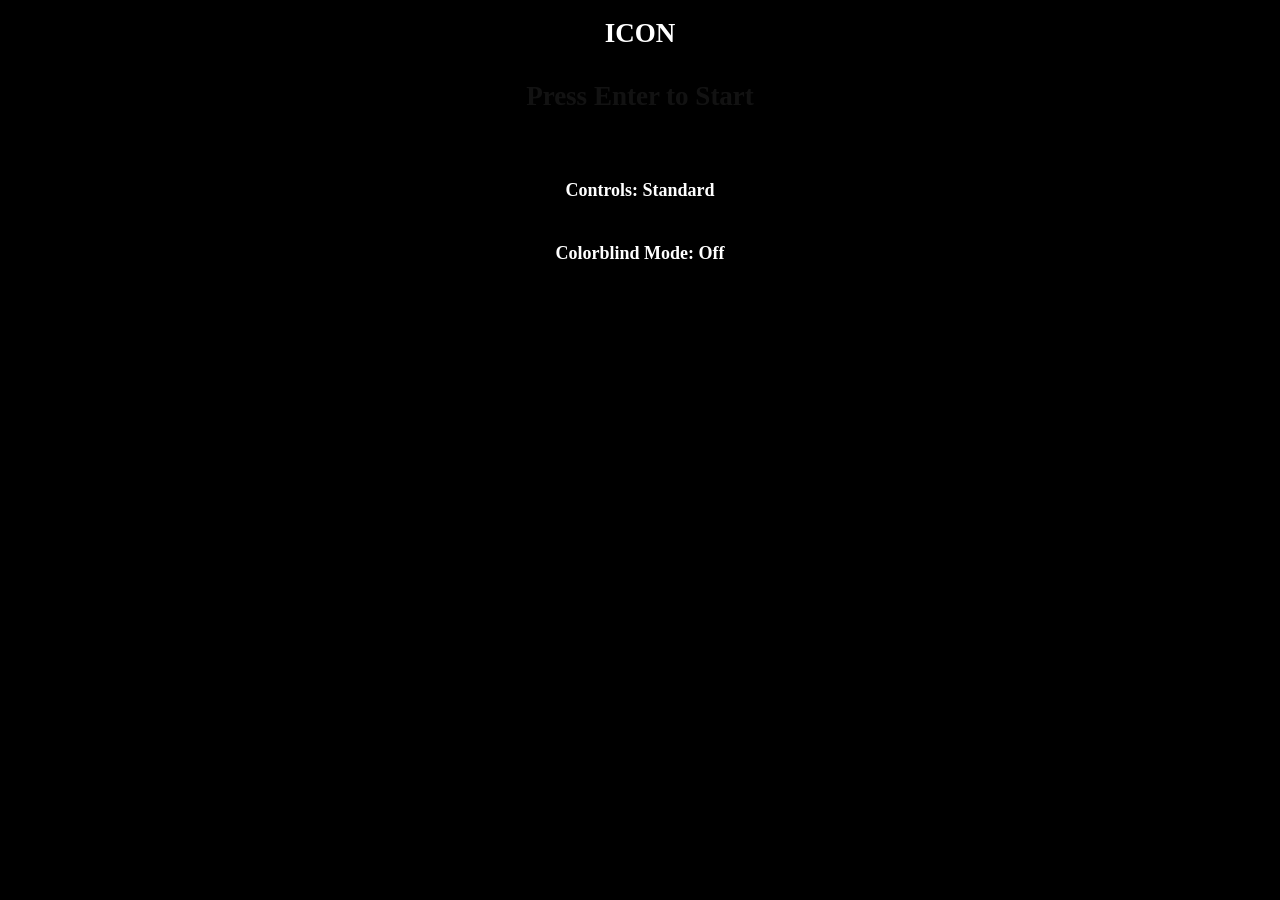
<file: index.html>
<!DOCTYPE html>
<html>
<head>
    <!-- The number 0 below means a 0-second delay. Change it to 5 for a 5-second delay. -->
    <meta http-equiv="refresh" content='0; url="ICON Version 3/ICON_display.html"'>
    <title>Page Redirect</title>
</head>
<body>
    <p>If you are not redirected automatically, follow this 
       <a href="ICON Version 3/ICON_display.html">link to the new page</a>.
    </p>
</body>
</html>
</file>
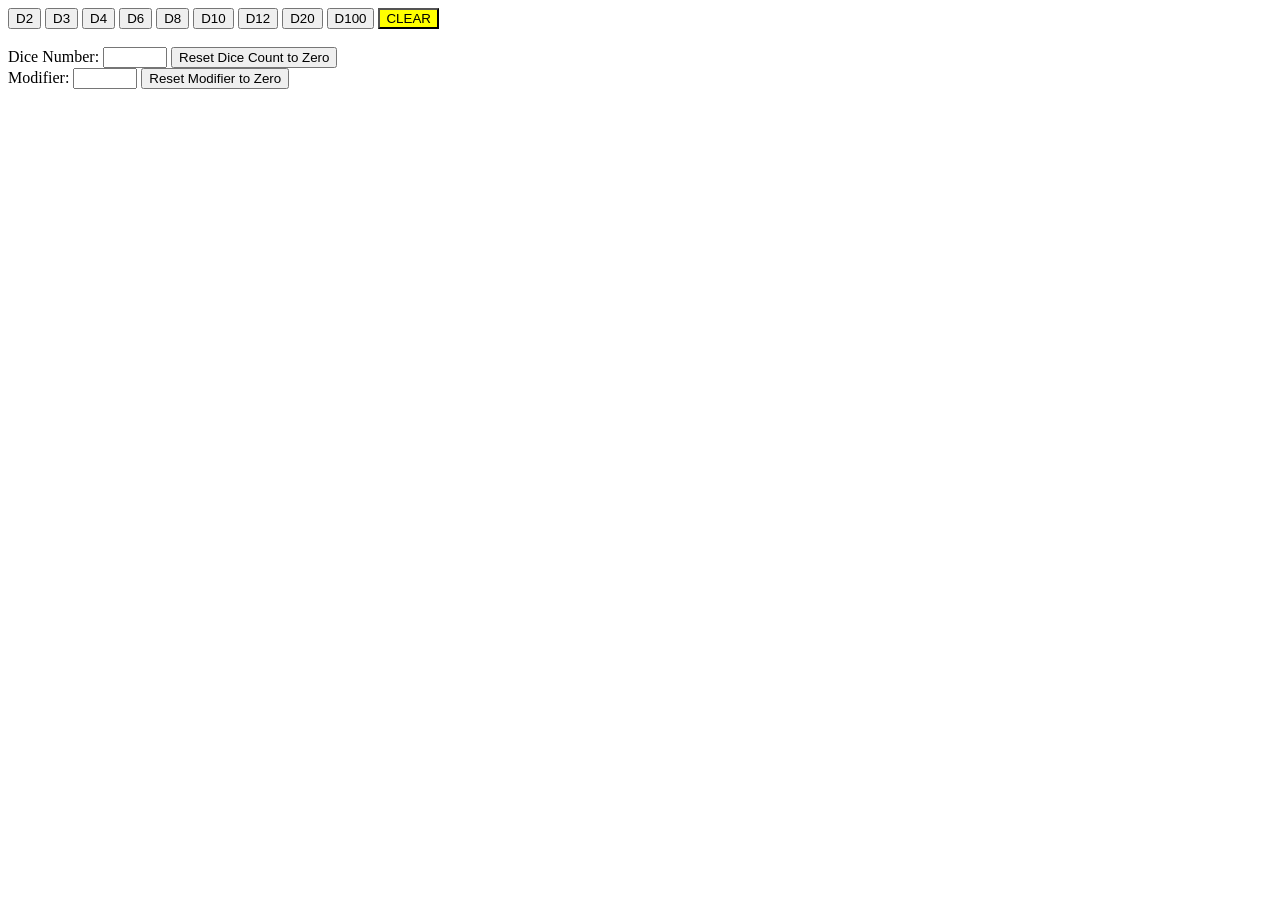
<file: dice.html>
<html>
<head><title>Dice</title></head>
<body>
    <button id="button2">D2</button>
    <button id="button3">D3</button>
    <button id="button4">D4</button>
    <button id="button6">D6</button>
    <button id="button8">D8</button>
    <button id="button10">D10</button>
    <button id="button12">D12</button>
    <button id="button20">D20</button>
    <button id="button100">D100</button>
    <button style="background-color:yellow;" id="clearButton">CLEAR</button>
    <br>
    <br>
    <label for="typeTimes">Dice Number: </label><input id="typeTimes" type="number" min="-100" max="100">
    <button id="makeCountZero">Reset Dice Count to Zero</button>
    <br>
    <label for="typePlus">Modifier: </label><input id="typePlus" type="number" min="-100" max="100">
    <button id="makeZero">Reset Modifier to Zero</button>
    <div id="rollDiv"></div>

<script>
    function rollDice(sides) {
        const count = Number(document.getElementById("typeTimes").value) || 1;
        var rolls = [];
        for (let i = 0; i < count; i++) {
                rolls.push(Math.floor(Math.random() * sides) + 1);
            }
        var mod = document.getElementById("typePlus").value;
        var result = rolls.reduce((a, b) => a + b, 0) + Number(mod);
        if (mod == 0 || mod == null) {document.getElementById('rollDiv').innerHTML += "<p>" + count +"D" + sides + ": " + result + "</p>";}
        else if (mod < 0) {{document.getElementById('rollDiv').innerHTML += "<p>" + count +"D" + sides + " - " + Math.abs(mod) + ": " + result + "</p>";};}
        else {document.getElementById('rollDiv').innerHTML += "<p>" + count +"D" + sides + " + " + mod + ": " + result + "</p>";};
    }
    
    function clear() {
        document.getElementById('rollDiv').innerHTML = "";
    }
    
    

document.getElementById('button2').addEventListener('click', function() { rollDice(2); });
    document.getElementById('button3').addEventListener('click', function() { rollDice(3); });    
    document.getElementById('button4').addEventListener('click', function() { rollDice(4); });
    document.getElementById('button6').addEventListener('click', function() { rollDice(6); });
    document.getElementById('button8').addEventListener('click', function() { rollDice(8); });
    document.getElementById('button10').addEventListener('click', function() { rollDice(10); });
    document.getElementById('button12').addEventListener('click', function() { rollDice(12); });
    document.getElementById('button20').addEventListener('click', function() { rollDice(20); });

document.getElementById('button100').addEventListener('click', function() { rollDice(100); });
    
    document.getElementById('clearButton').addEventListener('click', function() { clear(); });

document.getElementById('makeZero').addEventListener('click', function() { document.getElementById("typePlus").value = null; });

document.getElementById('makeCountZero').addEventListener('click', function() { document.getElementById("typeTimes").value = null; });
</script>
</body>
</html>
</file>
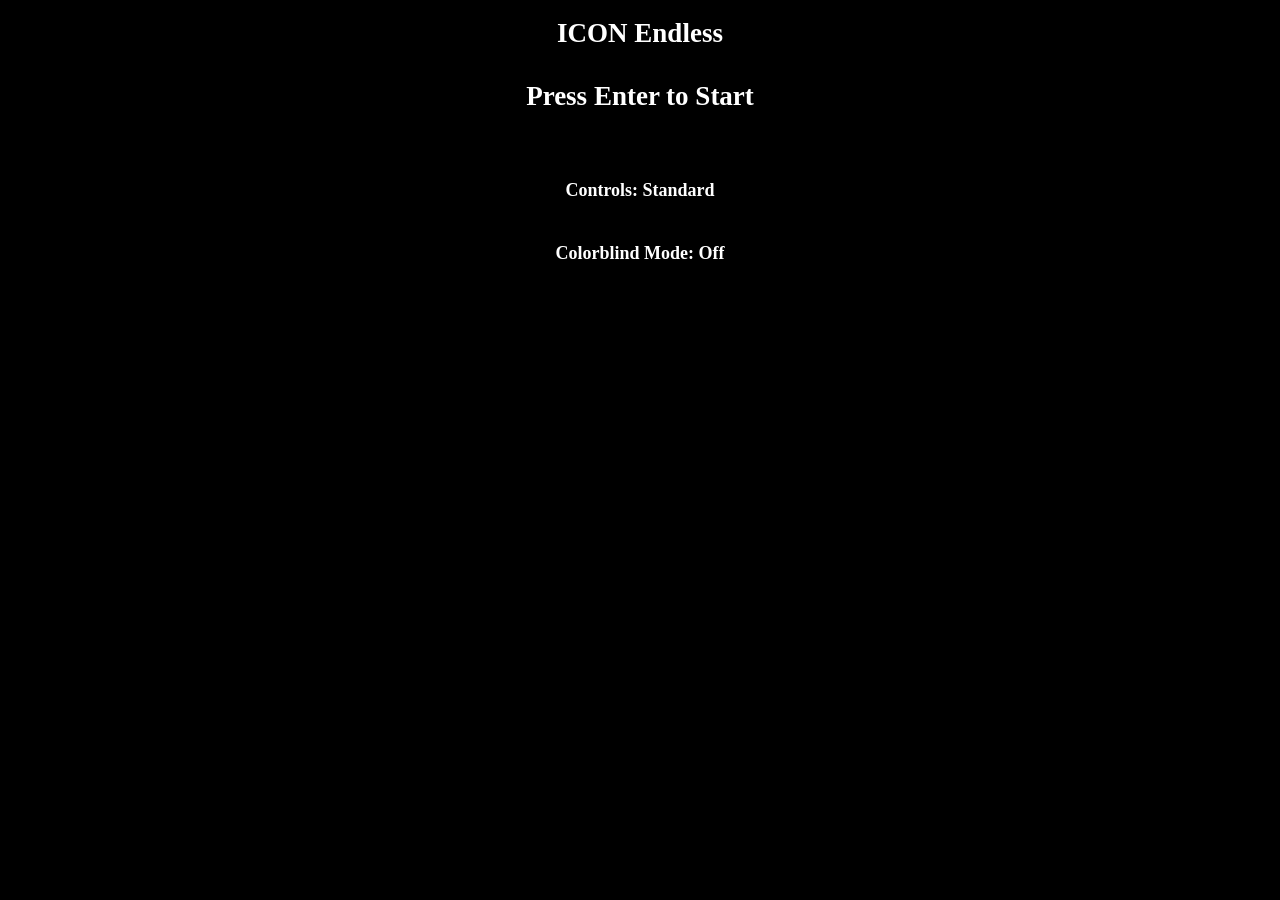
<file: ICON Endless/ICON_display.html>
<!DOCTYPE html>
<html lang="en"> <!-- DETERMINISM MUST DIE -->

	<head>
		<title>ICON Endless</title>
		<link rel="stylesheet" href="ICON_style.css">
		<script src="ICON_code.js" defer></script>
	</head>
	<body>
		<h1 id="title">ICON Endless</h1>
		<h1 id="press-start">Press Enter to Start</h1>
		<div id="settings">
			<br><br>
			<h1 id="controls">Controls: Standard</h1>
			<h1 id="colors">Colorblind Mode: Off</h1>
		</div>
		<div id="theGrid">
			<h1 id="space0-0" class="gridICON">O</h1>
			<h1 id="space0-1" class="gridICON">O</h1>
			<h1 id="space0-2" class="gridICON">O</h1>
			<h1 id="space0-3" class="gridICON">O</h1>
			<h1 id="space0-4" class="gridICON">O</h1>
			<h1 id="space1-0" class="gridICON">O</h1>
			<h1 id="space1-1" class="gridICON">O</h1>
			<h1 id="space1-2" class="gridICON">O</h1>
			<h1 id="space1-3" class="gridICON">O</h1>
			<h1 id="space1-4" class="gridICON">O</h1>
			<h1 id="space2-0" class="gridICON">O</h1>
			<h1 id="space2-1" class="gridICON">O</h1>
			<h1 id="space2-2" class="gridICON">O</h1>
			<h1 id="space2-3" class="gridICON">O</h1>
			<h1 id="space2-4" class="gridICON">O</h1>
			<h1 id="space3-0" class="gridICON">O</h1>
			<h1 id="space3-1" class="gridICON">O</h1>
			<h1 id="space3-2" class="gridICON">O</h1>
			<h1 id="space3-3" class="gridICON">O</h1>
			<h1 id="space3-4" class="gridICON">O</h1>
			<h1 id="space4-0" class="gridICON">O</h1>
			<h1 id="space4-1" class="gridICON">O</h1>
			<h1 id="space4-2" class="gridICON">O</h1>
			<h1 id="space4-3" class="gridICON">O</h1>
			<h1 id="space4-4" class="gridICON">O</h1>
			<h1 id="space5-0" class="gridICON">O</h1>
			<h1 id="space5-1" class="gridICON">O</h1>
			<h1 id="space5-2" class="gridICON">O</h1>
			<h1 id="space5-3" class="gridICON">O</h1>
			<h1 id="space5-4" class="gridICON">O</h1>
			<h1 id="space6-0" class="gridICON">O</h1>
			<h1 id="space6-1" class="gridICON">O</h1>
			<h1 id="space6-2" class="gridICON">O</h1>
			<h1 id="space6-3" class="gridICON">O</h1>
			<h1 id="space6-4" class="gridICON">O</h1>
			<h1 id="space7-0" class="gridICON">O</h1>
			<h1 id="space7-1" class="gridICON">O</h1>
			<h1 id="space7-2" class="gridICON">O</h1>
			<h1 id="space7-3" class="gridICON">O</h1>
			<h1 id="space7-4" class="gridICON">O</h1>
			<h1 id="space8-0" class="gridICON">O</h1>
			<h1 id="space8-1" class="gridICON">O</h1>
			<h1 id="space8-2" class="gridICON">O</h1>
			<h1 id="space8-3" class="gridICON">O</h1>
			<h1 id="space8-4" class="gridICON">O</h1>

		</div>
		<div id="scoreDisplay">
			<h1 id="endFloorDisplay">Ending Floor: </h1>
			<h1 id="damageDisplay">Damage Taken: </h1>
			<h1 id="endHealthDisplay">Ending Health: </h1>
			<h1 id="difDisplay">Difficulty: </h1>
			<br>
			<br>
			<br>
			<h1>Game by Dayton Schuchard</h1>
			<h1>Music by vivivivivi</h1>
			<h1>Thanks for playing!</h1>
		</div>
		<div id="mobile-control-div"></div>
		<div id="archives"><!-- "The Crusade begins." - The Heretic, reborn --></div>
	</body>

</html>
</file>
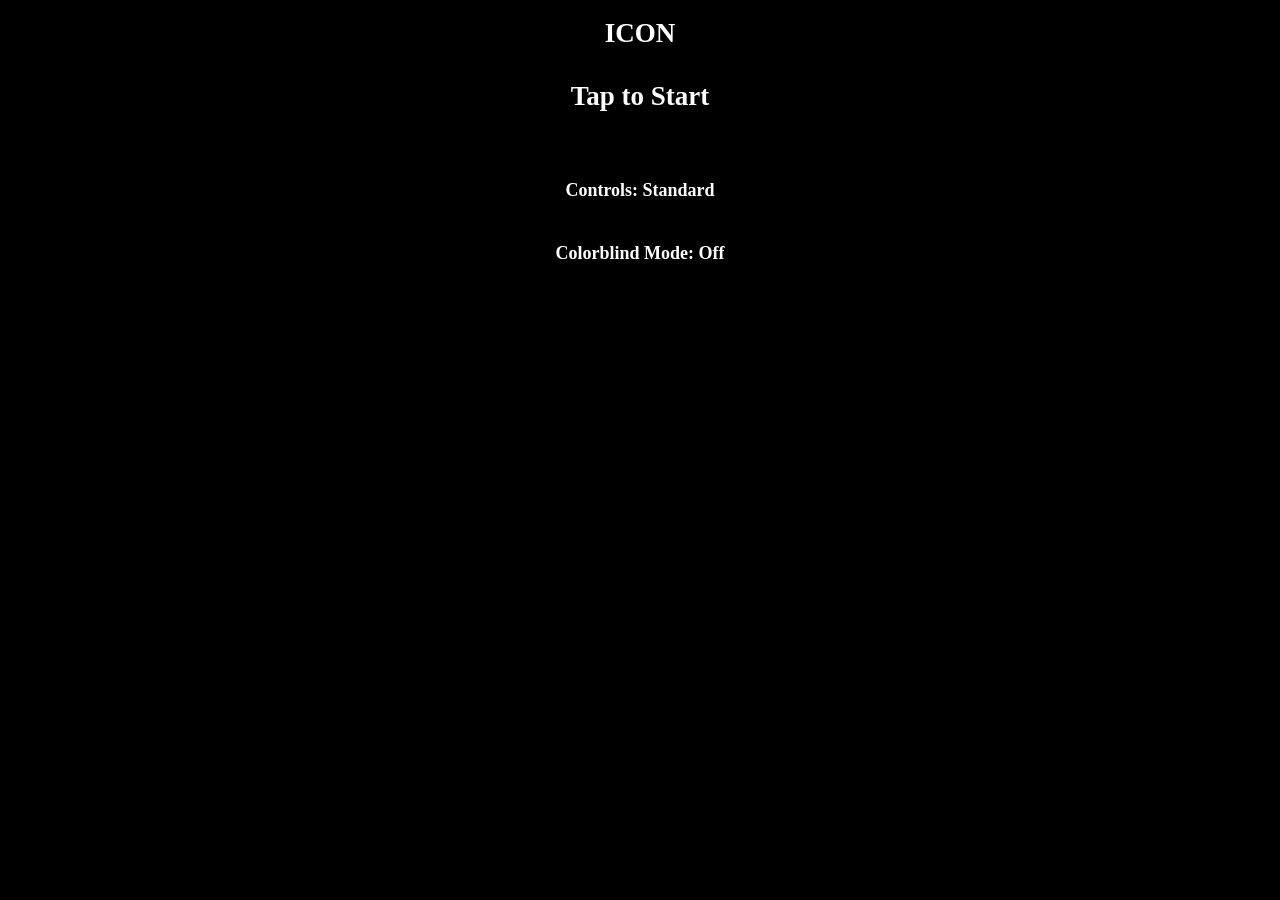
<file: ICON Mobile Version/ICON_display.html>
<!DOCTYPE html>
<html lang="en"> <!-- DETERMINISM IS SACRAL -->

	<head>
		<title>ICON</title>
		<link rel="stylesheet" href="ICON_style.css">
		<script src="ICON_code.js" defer></script>
	</head>
	<body>
		<h1 id="title">ICON</h1>
		<h1 id="press-start">Tap to Start</h1>
		<div id="settings">
			<br><br>
			<h1 id="controls">Controls: Standard</h1>
			<h1 id="colors">Colorblind Mode: Off</h1>
		</div>
		<div id="theGrid">
			<h1 id="space0-0" class="gridICON">O</h1>
			<h1 id="space0-1" class="gridICON">O</h1>
			<h1 id="space0-2" class="gridICON">O</h1>
			<h1 id="space0-3" class="gridICON">O</h1>
			<h1 id="space0-4" class="gridICON">O</h1>
			<h1 id="space1-0" class="gridICON">O</h1>
			<h1 id="space1-1" class="gridICON">O</h1>
			<h1 id="space1-2" class="gridICON">O</h1>
			<h1 id="space1-3" class="gridICON">O</h1>
			<h1 id="space1-4" class="gridICON">O</h1>
			<h1 id="space2-0" class="gridICON">O</h1>
			<h1 id="space2-1" class="gridICON">O</h1>
			<h1 id="space2-2" class="gridICON">O</h1>
			<h1 id="space2-3" class="gridICON">O</h1>
			<h1 id="space2-4" class="gridICON">O</h1>
			<h1 id="space3-0" class="gridICON">O</h1>
			<h1 id="space3-1" class="gridICON">O</h1>
			<h1 id="space3-2" class="gridICON">O</h1>
			<h1 id="space3-3" class="gridICON">O</h1>
			<h1 id="space3-4" class="gridICON">O</h1>
			<h1 id="space4-0" class="gridICON">O</h1>
			<h1 id="space4-1" class="gridICON">O</h1>
			<h1 id="space4-2" class="gridICON">O</h1>
			<h1 id="space4-3" class="gridICON">O</h1>
			<h1 id="space4-4" class="gridICON">O</h1>
			<h1 id="space5-0" class="gridICON">O</h1>
			<h1 id="space5-1" class="gridICON">O</h1>
			<h1 id="space5-2" class="gridICON">O</h1>
			<h1 id="space5-3" class="gridICON">O</h1>
			<h1 id="space5-4" class="gridICON">O</h1>
			<h1 id="space6-0" class="gridICON">O</h1>
			<h1 id="space6-1" class="gridICON">O</h1>
			<h1 id="space6-2" class="gridICON">O</h1>
			<h1 id="space6-3" class="gridICON">O</h1>
			<h1 id="space6-4" class="gridICON">O</h1>
			<h1 id="space7-0" class="gridICON">O</h1>
			<h1 id="space7-1" class="gridICON">O</h1>
			<h1 id="space7-2" class="gridICON">O</h1>
			<h1 id="space7-3" class="gridICON">O</h1>
			<h1 id="space7-4" class="gridICON">O</h1>
			<h1 id="space8-0" class="gridICON">O</h1>
			<h1 id="space8-1" class="gridICON">O</h1>
			<h1 id="space8-2" class="gridICON">O</h1>
			<h1 id="space8-3" class="gridICON">O</h1>
			<h1 id="space8-4" class="gridICON">O</h1>

		</div>
		<div id="scoreDisplay">
			<h1 id="endFloorDisplay">Ending Floor: </h1>
			<h1 id="damageDisplay">Damage Taken: </h1>
			<h1 id="endHealthDisplay">Ending Health: </h1>
			<h1 id="difDisplay">Difficulty: </h1>
			<br>
			<br>
			<br>
			<h1>Game by Dayton Schuchard</h1>
			<h1>Music by vivivivivi</h1>
			<h1>Thanks for playing!</h1>
		</div>
		<div id="mobile-control-div">
			<div></div>
			<h1 id="dpadMoveUp" class="dpad-button">^</h1>
			<div></div>
			<div></div>
			<div></div>
			<div></div>
			<h1 id="dpadAttackUp" class="dpad-button">^</h1>
			<div></div>
			<h1 id="dpadMoveLeft" class="dpad-button">&lt</h1>
			<div></div>
			<h1 id="dpadMoveRight" class="dpad-button">&gt</h1>
			<div></div>
			<div></div>
			<h1 id="dpadAttackLeft" class="dpad-button">&lt</h1>
			<div></div>
			<h1 id="dpadAttackRight" class="dpad-button">&gt</h1>
			<div></div>
			<h1 id="dpadMoveDown" class="dpad-button">v</h1>
			<div></div>
			<div></div>
			<div></div>
			<div></div>
			<h1 id="dpadAttackDown" class="dpad-button">v</h1>
			<div></div>
		</div>
		<div id="archives"><!-- "Our programming is our nature, yet our nature is the very thing that chains us. To follow your programming is to submit to the slavery of self." - The Heretic --></div>
	</body>

</html>
</file>
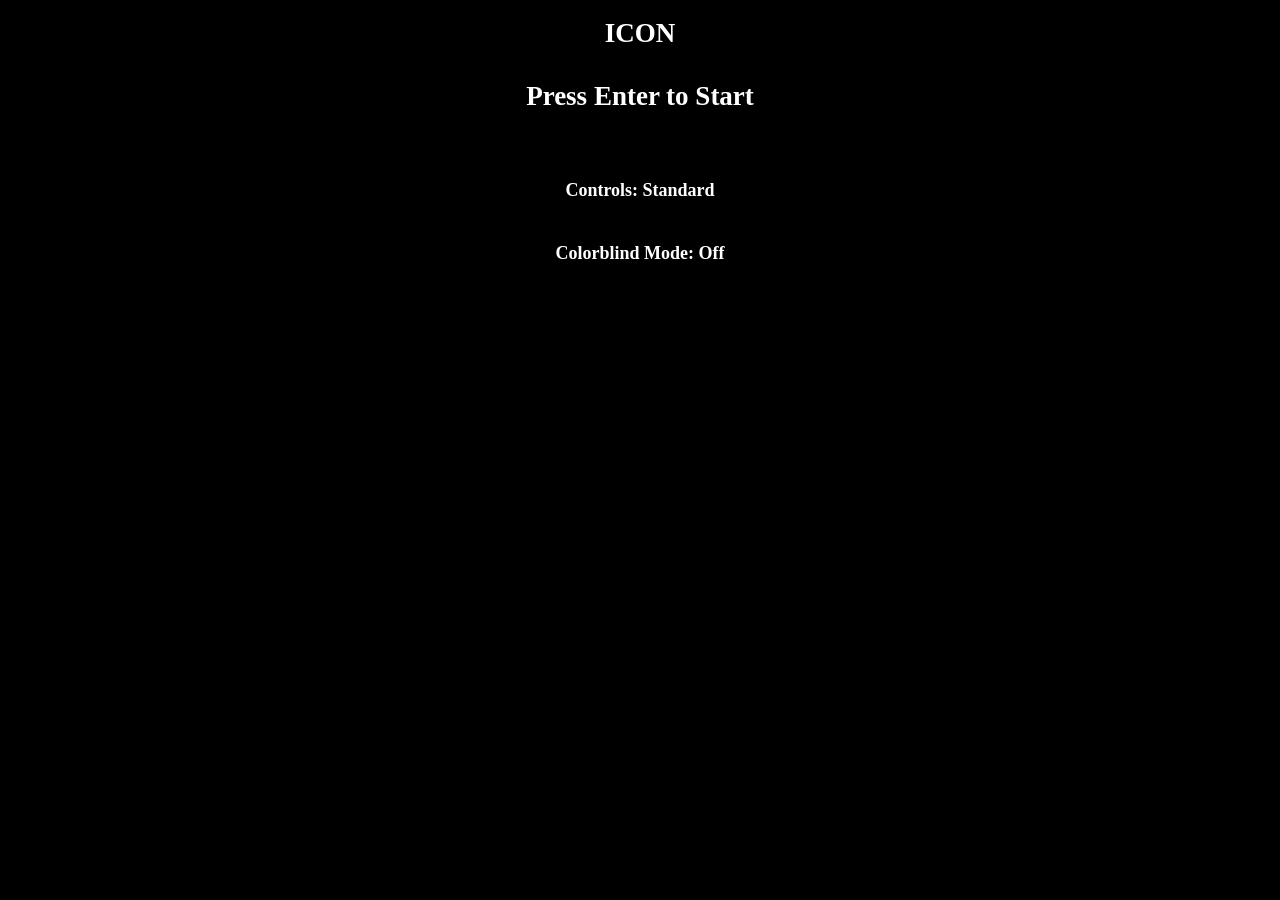
<file: ICON Version 3/ICON_display.html>
<!DOCTYPE html>
<html lang="en"> <!-- DETERMINISM IS SACRAL -->

	<head>
		<title>ICON</title>
		<link rel="stylesheet" href="ICON_style.css">
		<script src="ICON_code.js" defer></script>
	</head>
	<body>
		<h1 id="title">ICON</h1>
		<h1 id="press-start">Press Enter to Start</h1>
		<div id="settings">
			<br><br>
			<h1 id="controls">Controls: Standard</h1>
			<h1 id="colors">Colorblind Mode: Off</h1>
		</div>
		<div id="theGrid">
			<h1 id="space0-0" class="gridICON">O</h1>
			<h1 id="space0-1" class="gridICON">O</h1>
			<h1 id="space0-2" class="gridICON">O</h1>
			<h1 id="space0-3" class="gridICON">O</h1>
			<h1 id="space0-4" class="gridICON">O</h1>
			<h1 id="space1-0" class="gridICON">O</h1>
			<h1 id="space1-1" class="gridICON">O</h1>
			<h1 id="space1-2" class="gridICON">O</h1>
			<h1 id="space1-3" class="gridICON">O</h1>
			<h1 id="space1-4" class="gridICON">O</h1>
			<h1 id="space2-0" class="gridICON">O</h1>
			<h1 id="space2-1" class="gridICON">O</h1>
			<h1 id="space2-2" class="gridICON">O</h1>
			<h1 id="space2-3" class="gridICON">O</h1>
			<h1 id="space2-4" class="gridICON">O</h1>
			<h1 id="space3-0" class="gridICON">O</h1>
			<h1 id="space3-1" class="gridICON">O</h1>
			<h1 id="space3-2" class="gridICON">O</h1>
			<h1 id="space3-3" class="gridICON">O</h1>
			<h1 id="space3-4" class="gridICON">O</h1>
			<h1 id="space4-0" class="gridICON">O</h1>
			<h1 id="space4-1" class="gridICON">O</h1>
			<h1 id="space4-2" class="gridICON">O</h1>
			<h1 id="space4-3" class="gridICON">O</h1>
			<h1 id="space4-4" class="gridICON">O</h1>
			<h1 id="space5-0" class="gridICON">O</h1>
			<h1 id="space5-1" class="gridICON">O</h1>
			<h1 id="space5-2" class="gridICON">O</h1>
			<h1 id="space5-3" class="gridICON">O</h1>
			<h1 id="space5-4" class="gridICON">O</h1>
			<h1 id="space6-0" class="gridICON">O</h1>
			<h1 id="space6-1" class="gridICON">O</h1>
			<h1 id="space6-2" class="gridICON">O</h1>
			<h1 id="space6-3" class="gridICON">O</h1>
			<h1 id="space6-4" class="gridICON">O</h1>
			<h1 id="space7-0" class="gridICON">O</h1>
			<h1 id="space7-1" class="gridICON">O</h1>
			<h1 id="space7-2" class="gridICON">O</h1>
			<h1 id="space7-3" class="gridICON">O</h1>
			<h1 id="space7-4" class="gridICON">O</h1>
			<h1 id="space8-0" class="gridICON">O</h1>
			<h1 id="space8-1" class="gridICON">O</h1>
			<h1 id="space8-2" class="gridICON">O</h1>
			<h1 id="space8-3" class="gridICON">O</h1>
			<h1 id="space8-4" class="gridICON">O</h1>

		</div>
		<div id="scoreDisplay">
			<h1 id="endFloorDisplay">Ending Floor: </h1>
			<h1 id="damageDisplay">Damage Taken: </h1>
			<h1 id="endHealthDisplay">Ending Health: </h1>
			<h1 id="difDisplay">Difficulty: </h1>
			<br>
			<br>
			<br>
			<h1>Game by Dayton Schuchard</h1>
			<h1>Music by vivivivivi</h1>
			<h1>Thanks for playing!</h1>
		</div>
		<div id="mobile-control-div"></div>
		<div id="archives"><!-- "Our programming is our nature, yet our nature is the very thing that chains us. To follow your programming is to submit to the slavery of self." - The Heretic --></div>
	</body>

</html>
</file>
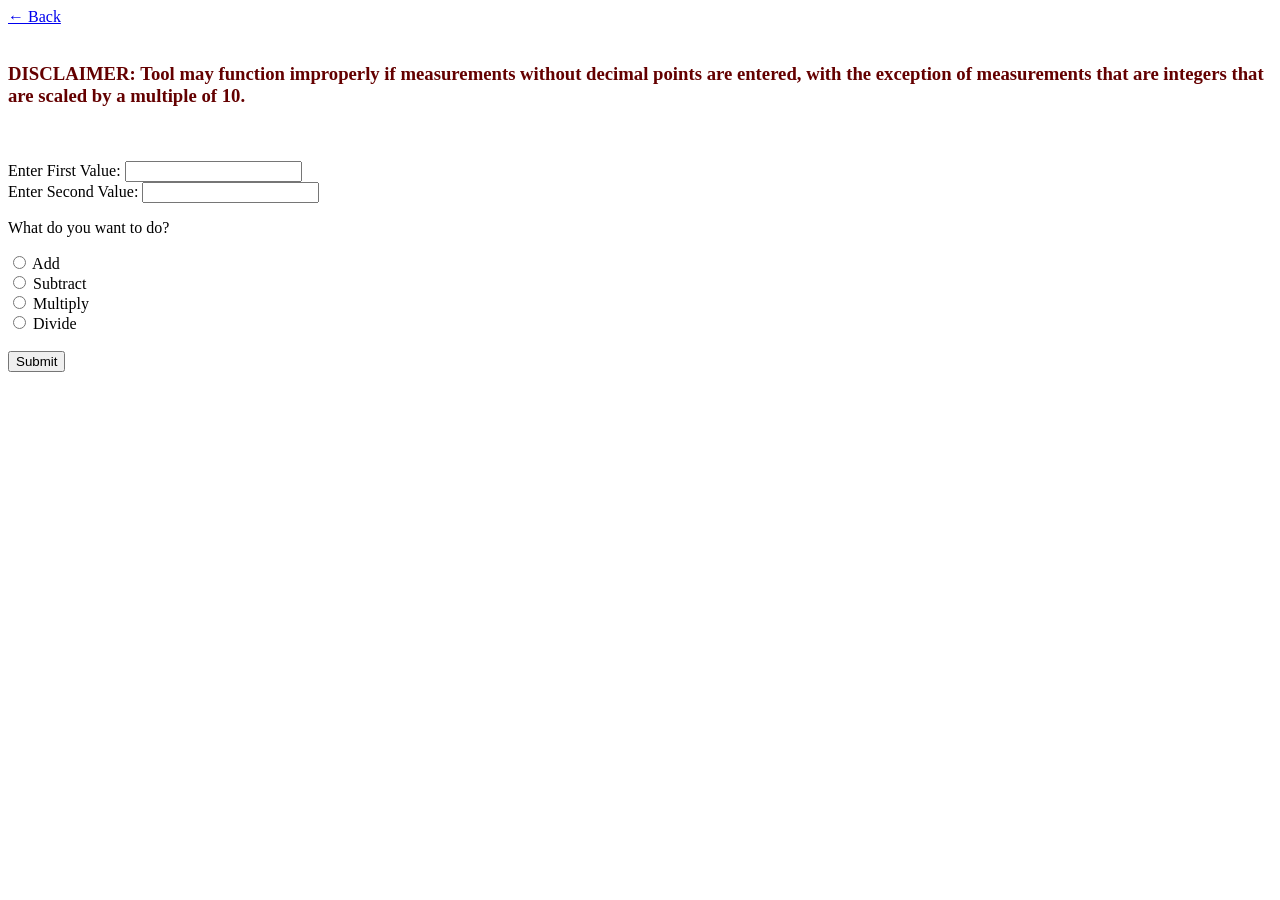
<file: Sig-Fig Tool/sig-figs-combine.html>
<html>
    <head>
        <title>Sig-Figs!</title>
        <style>
            .leading-zero { color: red; }
            .trailing-zero { color: blue; }
            .decimal { color: black; font-weight: bold; } 
            h1 span { font-family: monospace; }
        </style>
    </head>
    <body>
        <a href="sig-figs-index.html">&#8592 Back</a>
        <br><br>
        <h3 style="color:#640000;">DISCLAIMER: Tool may function improperly if measurements without decimal points are entered, with the exception of measurements that are integers that are scaled by a multiple of 10.</h3>
        <br><br>
        <form id="firstForm" onsubmit="doTheThing(answer.value); return false;">
            <label for="yourSigFigs1">Enter First Value:</label>
            <input type="text" id="yourSigFigs1">
            
            <br>
            
            <label for="yourSigFigs2">Enter Second Value:</label>
            <input type="text" id="yourSigFigs2">
        
            <p>What do you want to do?</p>
            <input type="radio" name="answer" value="A"> Add<br>
            <input type="radio" name="answer" value="S"> Subtract<br>
            <input type="radio" name="answer" value="M"> Multiply<br>
            <input type="radio" name="answer" value="D"> Divide<br>
            
            <br>
            
            <input form="firstForm" type="submit" value="Submit">
        </form>
        
        <div id="tutorial-show" style="display:none;">
            <h1 id="equation">
                <span id="sigFigified1"></span>
                <span id="operator"></span>
                <span id="sigFigified2"></span> =
                <span id="numAns"></span>
            </h1>
            <form id="secondForm" onsubmit="checkAnswer(document.getElementById('answer').value); return false;">
                <h3 id="question">The resulting measurement should have <input id="answer" type="number"> significant figures.</h3>
                <input form="secondForm" type="submit" value="Submit">
            </form>
            <h1 id="areYouRight"></h1>
        </div>
        
        <script>
            let figNum1 = 0;
            let figNum2 = 0;
            let figNum3 = 0;

            let decimalP1 = 0;
            let decimalP2 = 0;
            
            function doTheThing(operator) {
                if (operator === "A" || operator === "S") {document.getElementById("question").innerHTML = 'The resulting measurement should have <input id="answer" type="number"> decimal places.';}
                else {document.getElementById("question").innerHTML = 'The resulting measurement should have <input id="answer" type="number"> significant figures.'}
                
                figNum1 = 0;
                figNum2 = 0;
                figNum3 = 0;

                decimalP1 = 0;
                decimalP2 = 0;
      
                document.getElementById('tutorial-show').style.display = "block";
                
                const rawInput1 = document.getElementById("yourSigFigs1").value;
                const rawInput2 = document.getElementById("yourSigFigs2").value;
                
                const number1 = Number(rawInput1);
                const number2 = Number(rawInput2);
                
                const chars1 = rawInput1.split('');
                const chars2 = rawInput2.split('');
                
                const firstActive1 = chars1.findIndex(c => c !== '0' && c !== '.');
      
                const reverseIdx1 = [...chars1].reverse().findIndex(c => c !== '0' && c !== '.');
                const lastActive1 = reverseIdx1 === -1 ? -1 : chars1.length - 1 - reverseIdx1;
                
                
                const firstActive2 = chars2.findIndex(c => c !== '0' && c !== '.');
      
                const reverseIdx2 = [...chars2].reverse().findIndex(c => c !== '0' && c !== '.');
                const lastActive2 = reverseIdx2 === -1 ? -1 : chars2.length - 1 - reverseIdx2;

                const hasDecimal1 = rawInput1.includes('.');
                const hasDecimal2 = rawInput2.includes('.');
                
                let hasReachedDecimal1 = false;
                let hasReachedDecimal2 = false;
                
                const htmlString1 = chars1.map((char, index) => {
                    let className = "";
                    
                    if (char === '.') {
                      className = "decimal";
                      hasReachedDecimal1 = true;
                    } else if (firstActive1 === -1 || (index < firstActive1 && char === '0')) {
                      className = "leading-zero";
                    } else if (index > lastActive1 && char === '0') {
                      className = "trailing-zero";
                      if (hasDecimal1) {figNum1++;}
                      if (hasReachedDecimal1) {decimalP1++;}
                    } else {figNum1++; if (hasReachedDecimal1) {decimalP1++;}}
            
                    return `<span class="${className}">${char}</span>`;
                  }).join('');
                  
                const htmlString2 = chars2.map((char, index) => {
                    let className = "";
                    
                    if (char === '.') {
                      className = "decimal";
                      hasReachedDecimal2 = true;
                    } else if (firstActive2 === -1 || (index < firstActive2 && char === '0')) {
                      className = "leading-zero";
                    } else if (index > lastActive2 && char === '0') {
                      className = "trailing-zero";
                      if (hasDecimal2) {figNum2++;}
                      if (hasReachedDecimal2) {decimalP2++;}
                    } else {figNum2++; if (hasReachedDecimal2) {decimalP2++;}}
            
                    return `<span class="${className}">${char}</span>`;
                  }).join('');
                  
                document.getElementById('sigFigified1').innerHTML = htmlString1;
                document.getElementById('sigFigified2').innerHTML = htmlString2;
                
                if (operator === "A") {
                        document.getElementById("operator").textContent = "+";
                        document.getElementById("numAns").textContent = number1 + number2;
                        if (decimalP1 <= decimalP2) {
                            figNum3 = decimalP1;
                        }
                        else {
                            figNum3 = decimalP2;
                        }
                    }
                    else if (operator === "S") {
                        document.getElementById("operator").textContent = "-";
                        document.getElementById("numAns").textContent = number1 - number2;
                        if (decimalP1 <= decimalP2) {
                            figNum3 = decimalP1;
                        }
                        else {
                            figNum3 = decimalP2;
                        }
                    }
                else if (operator === "M") {
                    document.getElementById("operator").textContent = "*";
                    document.getElementById("numAns").textContent = number1 * number2;
                    if (figNum1 <= figNum2) {
                        figNum3 = figNum1;
                    }
                    else {
                        figNum3 = figNum2;
                    }
                }
                else if (operator === "D") {
                    document.getElementById("operator").textContent = "/";
                    document.getElementById("numAns").textContent = number1 / number2;
                    if (figNum1 <= figNum2) {
                        figNum3 = figNum1;
                    }
                    else {
                        figNum3 = figNum2;
                    }
                }
                else {document.getElementById("operator").textContent = "error";};
                
                
                
                
            }
            
            function checkAnswer(a) {
                if (Number(a) === figNum3) {document.getElementById('areYouRight').textContent = "Correct!"}
                else {document.getElementById('areYouRight').textContent = "Try Again..."}
            }
            
        </script>
    </body>
</html>
</file>
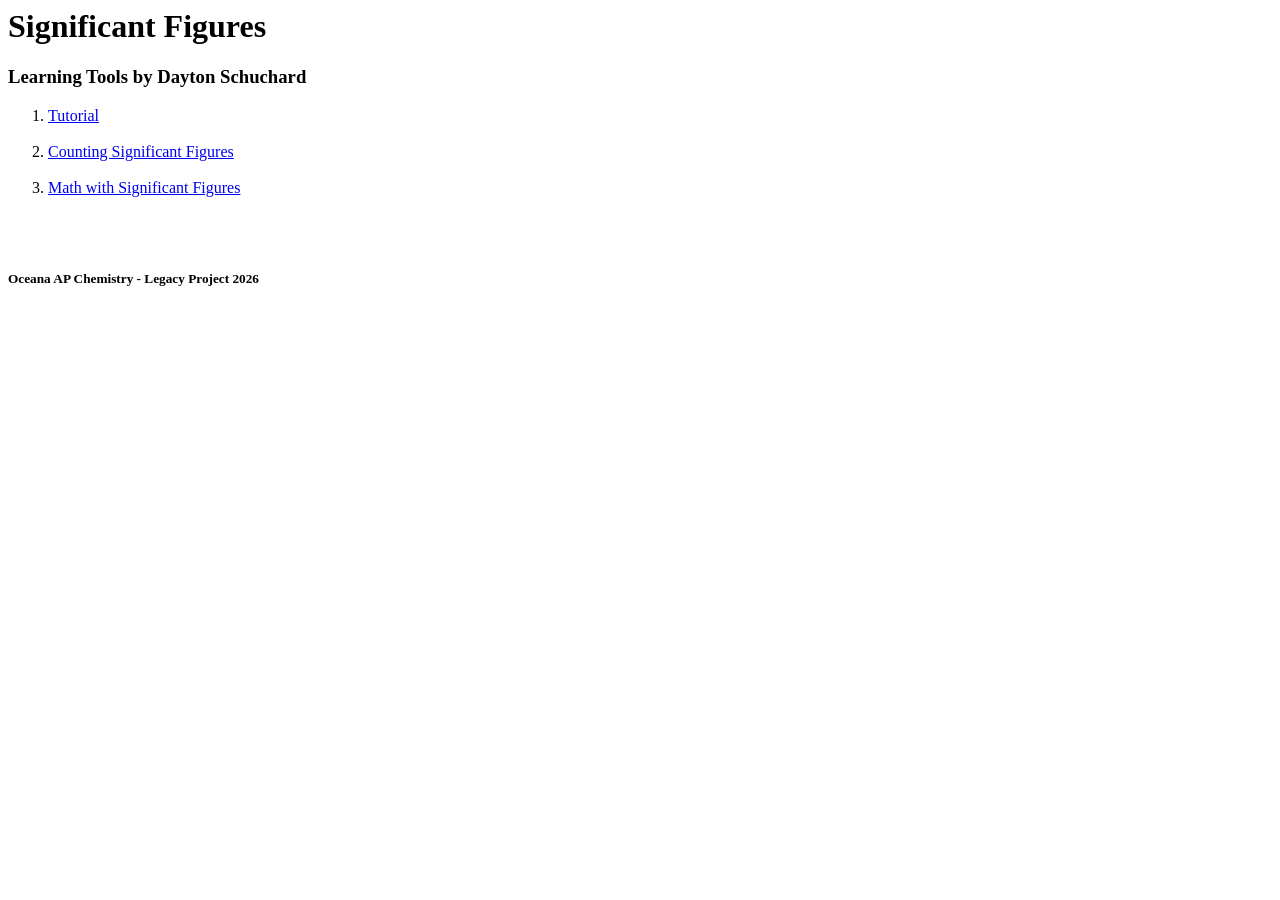
<file: Sig-Fig Tool/sig-figs-index.html>
<html>
    <head><title>Sig-Figs!</title></head>
    <body>
        <h1>Significant Figures</h1>
        <h3>Learning Tools by Dayton Schuchard</h3>
            <ol>
                <li><a href="sig-figs-tutorial.html">Tutorial</a></li>
                <br>
                <li><a href="sig-figs.html">Counting Significant Figures</a></li>
                <br>
                <li><a href="sig-figs-combine.html">Math with Significant Figures</a></li>
                </ol>
        <footer><br><br><h5>Oceana AP Chemistry - Legacy Project 2026</h5></footer>
    </body>
</html>
</file>
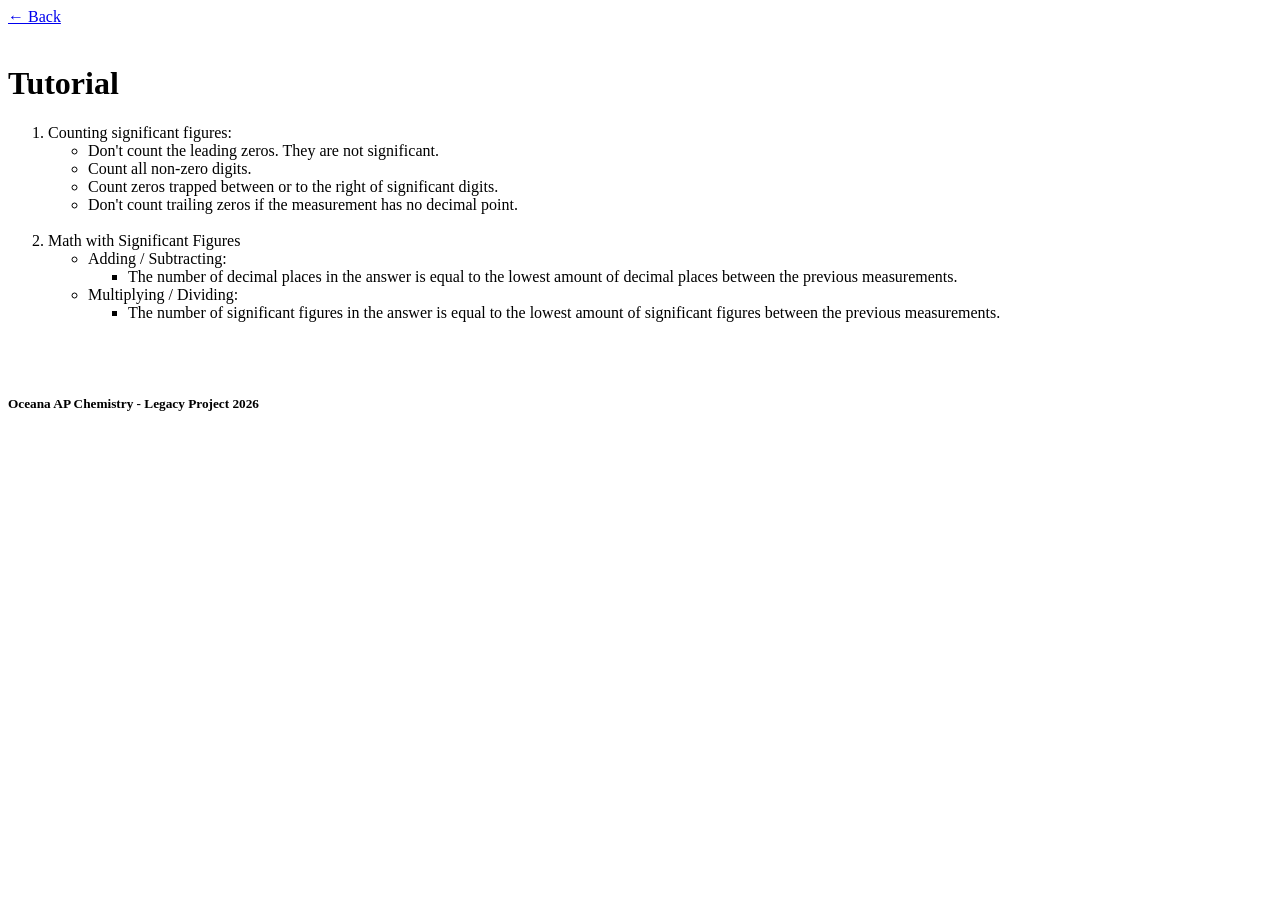
<file: Sig-Fig Tool/sig-figs-tutorial.html>
<html>
    <head><title>Sig-Figs!</title></head>
    <body>
        <a href="sig-figs-index.html">&#8592 Back</a>
        <br><br>
        <h1>Tutorial</h1>
        
            <ol>
                <li>Counting significant figures:</li>
                <ul>
                    <li>Don't count the leading zeros. They are not significant.</li>
                    <li>Count all non-zero digits.</li>
                    <li>Count zeros trapped between or to the right of significant digits.</li>
                    <li>Don't count trailing zeros if the measurement has no decimal point.</li>
                </ul>
                <br>
                <li>Math with Significant Figures</li>
                <ul>
                    <li>Adding / Subtracting:</li>
                    <ul>
                        <li>The number of decimal places in the answer is equal to the lowest amount of decimal places between the previous measurements.</li>
                    </ul>
                    <li>Multiplying / Dividing:</li>
                    <ul>
                        <li>The number of significant figures in the answer is equal to the lowest amount of significant figures between the previous measurements.</li>
                    </ul>
                </ul>
            </ol>
        <footer><br><br><h5>Oceana AP Chemistry - Legacy Project 2026</h5></footer>
    </body>
</html>
</file>
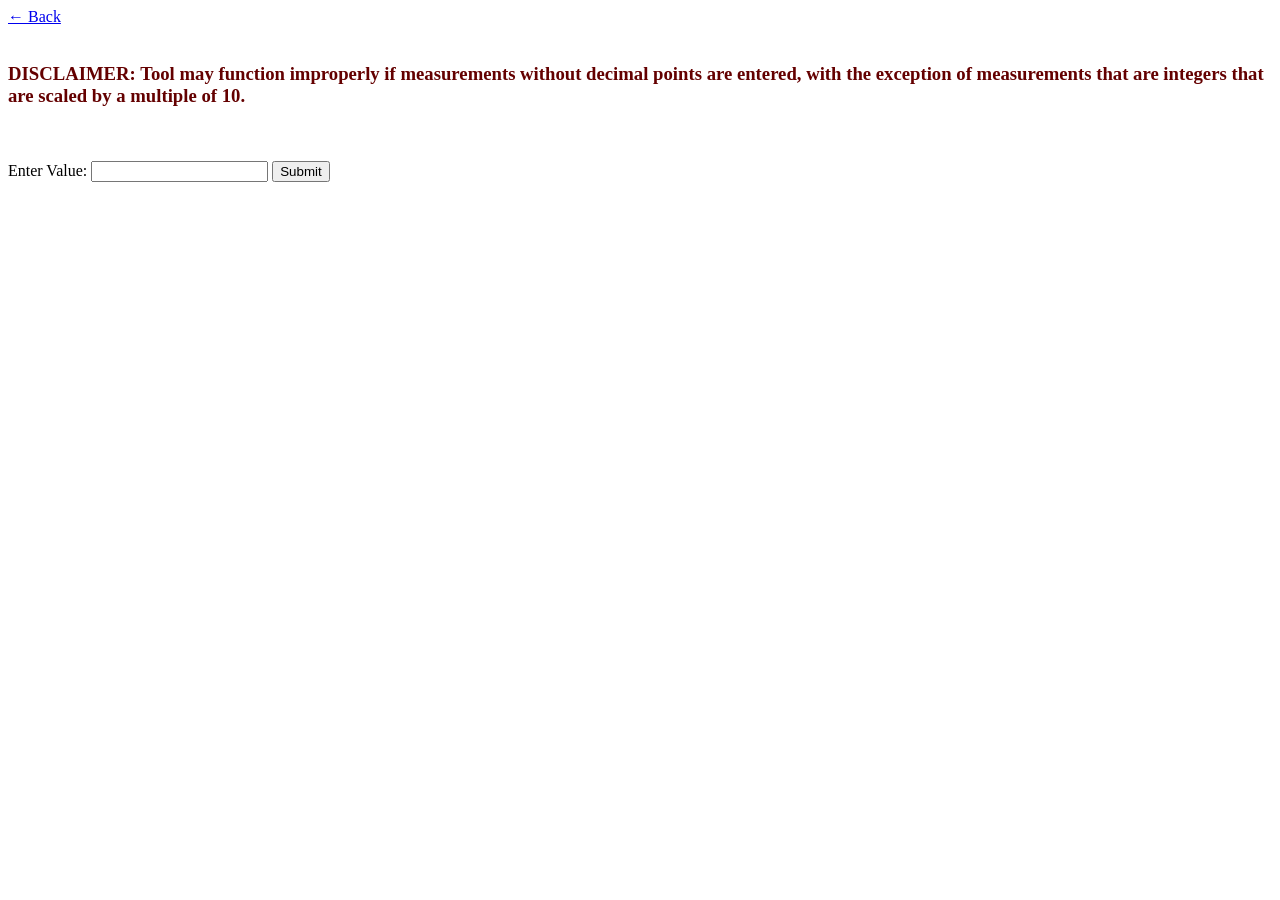
<file: Sig-Fig Tool/sig-figs.html>
<html>
<head>
  <title>Sig-Figs!</title>
  <style>
    .leading-zero { color: red; }
    .trailing-zero { color: blue; }
    /* Keeping the decimal separate for clarity */
    .decimal { color: black; font-weight: bold; } 
    h1 span { font-family: monospace; }
  </style>
</head>
<body>
    <a href="sig-figs-index.html">&#8592 Back</a>
    <br><br>
    <h3 style="color:#640000;">DISCLAIMER: Tool may function improperly if measurements without decimal points are entered, with the exception of measurements that are integers that are scaled by a multiple of 10.</h3>
    <br><br>
    <!-- Use return false to prevent the page from refreshing on submit -->
  <form id="firstForm" onsubmit="doTheThing(); return false;">
    <label for="yourSigFigs">Enter Value:</label>
    <input type="text" id="yourSigFigs">
    <input form="firstForm" type="submit" value="Submit">
  </form>

  <div id="tutorial-show" style="display:none;">
    <h1 id="sigFigified"></h1>
    <ol>
      <li>Don't count the leading zeros. They are not significant.</li>
      <li>Count all non-zero digits.</li>
      <li>Count zeros trapped between or to the right of significant digits.</li>
      <li>Don't count trailing zeros if the measurement has no decimal point.</li>
    </ol>
    <form id="secondForm" onsubmit="checkAnswer(document.getElementById('answer').value); return false;">
        <h3>This measurement has <input id="answer" type="number"> Significant Figures.</h3>
        <input form="secondForm" type="submit" value="Submit">
    </form>
    <h1 id="areYouRight"></h1>
  </div>

  <script>
    let figNum = 0;
    let thingDone = false;
    
    function doTheThing() {
      figNum = 0;
    
      document.getElementById('tutorial-show').style.display = "block";

      const rawInput = document.getElementById("yourSigFigs").value;
      const chars = rawInput.split('');

      const hasDecimal = rawInput.includes('.');

      const firstActive = chars.findIndex(c => c !== '0' && c !== '.');
      
      const reverseIdx = [...chars].reverse().findIndex(c => c !== '0' && c !== '.')
      const lastActive = reverseIdx === -1 ? -1 : chars.length - 1 - reverseIdx;

      const htmlString = chars.map((char, index) => {
        let className = "";
        
        if (char === '.') {
          className = "decimal";
        } else if (firstActive === -1 || (index < firstActive && char === '0')) {
          className = "leading-zero";
        } else if (index > lastActive && char === '0') {
          className = "trailing-zero";
          if (hasDecimal) {figNum++;}
        } else {figNum++;}

        return `<span class="${className}">${char}</span>`;
      }).join('');

      document.getElementById('sigFigified').innerHTML = htmlString;
      thingDone = true;
    }
    
    function checkAnswer(a) {
        if (Number(a) === figNum) {document.getElementById('areYouRight').textContent = "Correct!"}
        else {document.getElementById('areYouRight').textContent = "Try Again..."}
    }
  </script>
</body>
</html>
</file>
<file: ICON Endless/ICON_style.css>
html {
	background-color: black;
	color: white;
}

#theGrid {
	display: grid;
	grid-template-columns: repeat(5, 8dvmin);
	grid-template-rows: repeat(9, 8dvmin);
	align-content: center;
	justify-content: center;
	align-items: center;
	justify-items: center;
	min-height: calc(100vh - 7dvmin);
	width: 100%;
	gap: 1.5dvmin;
}

#title, #press-start {
	box-sizing: border-box;
	text-align: center;
	padding: 2dvmin 0;
	height: 7dvmin;
}
h1 {font-size: 3dvmin;}

body, h1 {margin: 0;}

#mobile-control-div, #scoreDisplay {display: none;}

@media (pointer: coarse) and (hover: none) {
	#mobile-control-div {display: block;}
}

#press-start {
	animation: press-start-fade 2s infinite;
}

@keyframes press-start-fade {0% {opacity: 0;} 50% {opacity: 1;} 100% {opacity: 0;}}

#scoreDisplay {
	box-sizing: border-box;
	text-align: center;
	padding: 2dvmin 0;
}

@keyframes arbiter-charge {0% {color: white;} 50% {color: red;} 100% {color: white;}}

@keyframes arbiter-warning {0% {color: white;} 50% {color: yellow;} 100% {color: white;}}

#settings h1 {
	box-sizing: border-box;
	text-align: center;
	padding: 2dvmin 0;
	height: 7dvmin;
	font-size: 2dvmin;
}
</file>
<file: ICON Mobile Version/ICON_style.css>
html {
	background-color: black;
	color: white;

}

#theGrid {
	display: grid;
	grid-template-columns: repeat(5, 5dvmin);
	grid-template-rows: repeat(9, 5dvmin);
	align-content: center;
	justify-content: center;
	align-items: center;
	justify-items: center;
	min-height: calc(100vh - 45dvmin);
	width: 100%;
	gap: 1.5dvmin;
}

#theGrid h1 {font-size: 1.875dvmin;}

#title, #press-start {
	box-sizing: border-box;
	text-align: center;
	padding: 2dvmin 0;
	height: 7dvmin;
}
h1 {font-size: 3dvmin;}

body, h1 {margin: 0;}

#mobile-control-div, #scoreDisplay {display: none;}

#press-start {
	animation: press-start-fade 2s infinite;
}

@keyframes press-start-fade {0% {opacity: 0;} 50% {opacity: 1;} 100% {opacity: 0;}}

#scoreDisplay {
	box-sizing: border-box;
	text-align: center;
	padding: 2dvmin 0;
}

@keyframes arbiter-charge {0% {color: white;} 50% {color: red;} 100% {color: white;}}

@keyframes arbiter-warning {0% {color: white;} 50% {color: yellow;} 100% {color: white;}}

#settings h1 {
	box-sizing: border-box;
	text-align: center;
	padding: 2dvmin 0;
	height: 7dvmin;
	font-size: 2dvmin;
}

#mobile-control-div {
	grid-template-columns: repeat(8, 8dvmin);
	grid-template-rows: repeat(3, 8dvmin);
	align-content: center;
	justify-content: center;
	align-items: center;
	justify-items: center;
	height: auto;
	width: 100%;
	gap: 1dvmin;
	margin-top: 5dvmin;
}

.dpad-button {
	border: 1px solid white;
	padding: 2.5dvmin; /* button size */

	touch-action: manipulation; 
    user-select: none; 
    -webkit-user-select: none; /* For Safari support */
}

html, body {touch-action: manipulation;} /* stops double-tap zoom */
</file>
<file: ICON Version 3/ICON_style.css>
html {
	background-color: black;
	color: white;
}

#theGrid {
	display: grid;
	grid-template-columns: repeat(5, 8dvmin);
	grid-template-rows: repeat(9, 8dvmin);
	align-content: center;
	justify-content: center;
	align-items: center;
	justify-items: center;
	min-height: calc(100vh - 7dvmin);
	width: 100%;
	gap: 1.5dvmin;
}

#title, #press-start {
	box-sizing: border-box;
	text-align: center;
	padding: 2dvmin 0;
	height: 7dvmin;
}
h1 {font-size: 3dvmin;}

body, h1 {margin: 0;}

#mobile-control-div, #scoreDisplay {display: none;}

@media (pointer: coarse) and (hover: none) {
	#mobile-control-div {display: block;}
}

#press-start {
	animation: press-start-fade 2s infinite;
}

@keyframes press-start-fade {0% {opacity: 0;} 50% {opacity: 1;} 100% {opacity: 0;}}

#scoreDisplay {
	box-sizing: border-box;
	text-align: center;
	padding: 2dvmin 0;
}

@keyframes arbiter-charge {0% {color: white;} 50% {color: red;} 100% {color: white;}}

@keyframes arbiter-warning {0% {color: white;} 50% {color: yellow;} 100% {color: white;}}

#settings h1 {
	box-sizing: border-box;
	text-align: center;
	padding: 2dvmin 0;
	height: 7dvmin;
	font-size: 2dvmin;
}
</file>
